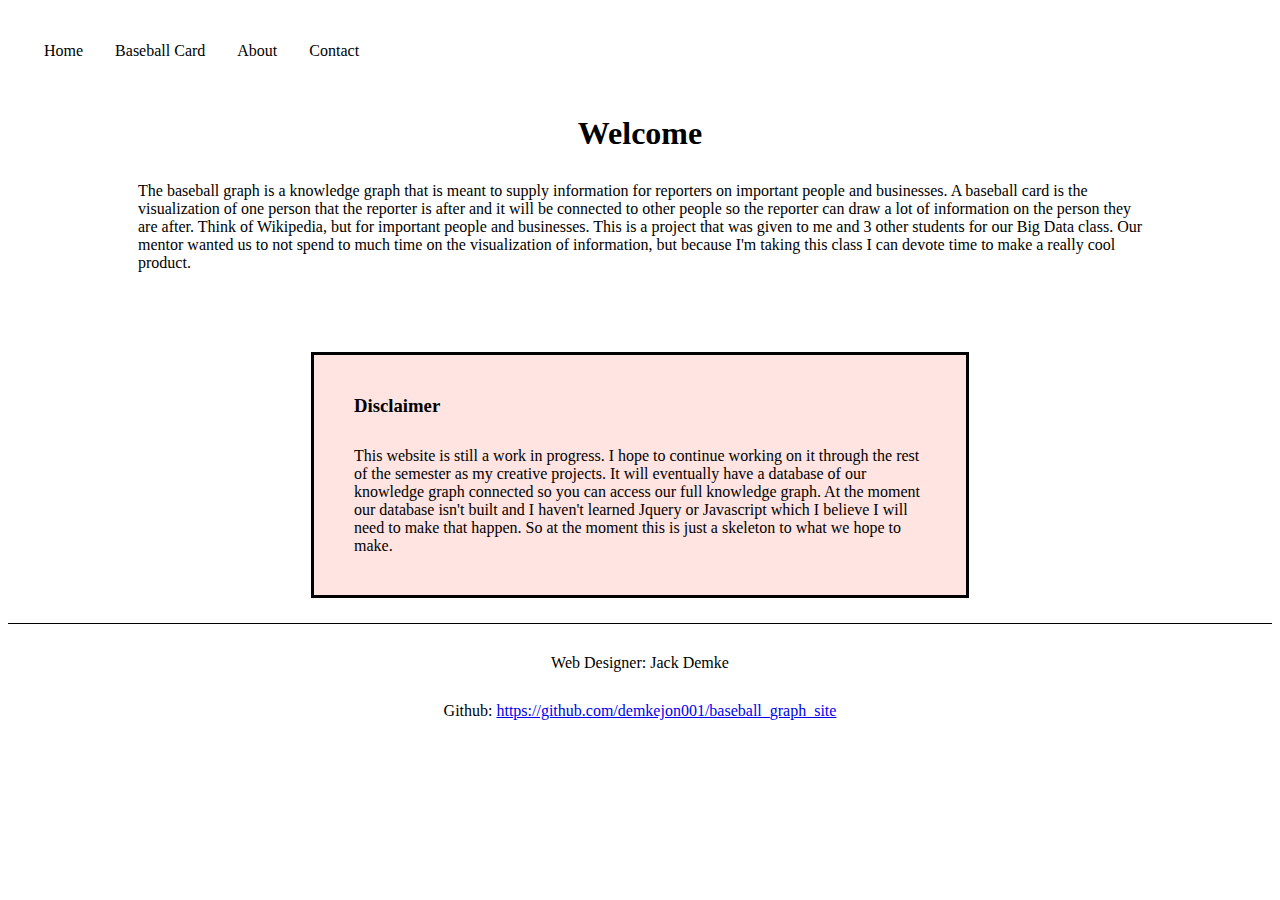
<file: index.html>
<!DOCTYPE html>
<html>
<link rel='stylesheet' type='text/css' href='pages/style.css'>

<title>Home</title>

<nav>
  <ul>
	<li><a href="index.html">Home</a> </li>
	<li><a href="/pages/baseball_graph.html">Baseball Card</a> </li>
	<li><a href="/pages/about.html">About</a> </li>
	<li><a href="/pages/contact.html">Contact</a> </li>
  </ul>
</nav>

<div class="welcome">
<h1>Welcome</h1>
<p> The baseball graph is a knowledge graph that is meant to supply information for reporters on important people
and businesses. A baseball card is the visualization of one person that the reporter is after and it will be connected
to other people so the reporter can draw a lot of information on the person they are after. Think of Wikipedia, but for
 important people and businesses. This is a project that was given to me and 3 other students for our Big Data class.
 Our mentor wanted us to not spend to much time on the visualization of information, 
but because I'm taking this class I can devote time to make a really cool product.</p>

</div>

<div class="disclaimer">
<h3>Disclaimer</h3>
<p>
This website is still a work in progress. I hope to continue working on it through the rest of the semester as my creative projects. It will eventually have a database of our knowledge graph connected so you can access our full knowledge graph. At the moment our database isn't built and I haven't learned Jquery or Javascript which I believe I will need to make that happen. So at the moment this is just a skeleton to what we hope to make.
</p>
</div>

<footer>
<p>Web Designer: Jack Demke</p>
<p>Github: <a href="https://github.com/demkejon001/baseball_graph_site">https://github.com/demkejon001/baseball_graph_site</a> </p>
</footer>


</html>
</file>
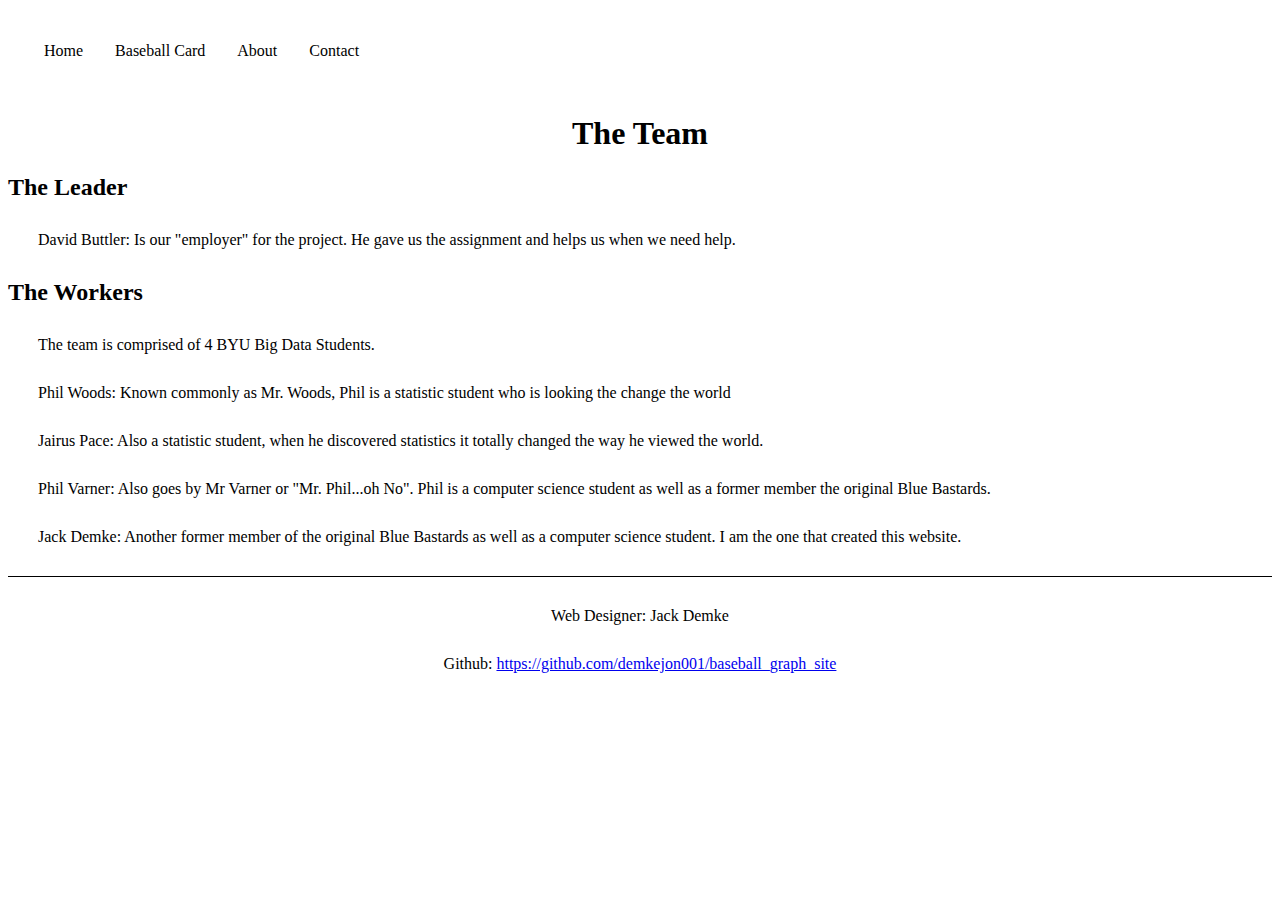
<file: pages/about.html>
<!DOCTYPE html>
<html>
<link rel="stylesheet" type="text/css" href="/pages/style.css">

<nav>
  <ul>
	<li><a href="/index.html">Home</a> </li>
	<li><a href="/pages/baseball_graph.html">Baseball Card</a> </li>
	<li><a href="/pages/about.html">About</a> </li>
	<li><a href="/pages/contact.html">Contact</a> </li>
  </ul>
</nav>


<h1>The Team</h1>
<h2>The Leader</h2>
<p>
David Buttler: Is our "employer" for the project. He gave us the assignment and helps us when we need help.
</p>
<h2>The Workers</h2>
<p>
The team is comprised of 4 BYU Big Data Students.
</p>
<p>
Phil Woods: Known commonly as Mr. Woods, Phil is a statistic student who is looking the change the world
</p>
<p>
Jairus Pace: Also a statistic student, when he discovered statistics it totally changed the way he viewed the world.
</p>
<p>
Phil Varner: Also goes by Mr Varner or "Mr. Phil...oh No". Phil is a computer science student as well as a former member the original Blue Bastards.
</p>
<p>
Jack Demke: Another former member of the original Blue Bastards as well as a computer science student. I am the one that created this website.
</p>

<footer>
<p>Web Designer: Jack Demke</p>
<p>Github: <a href="https://github.com/demkejon001/baseball_graph_site">https://github.com/demkejon001/baseball_graph_site</a> </p>
</footer>


</html>
</file>
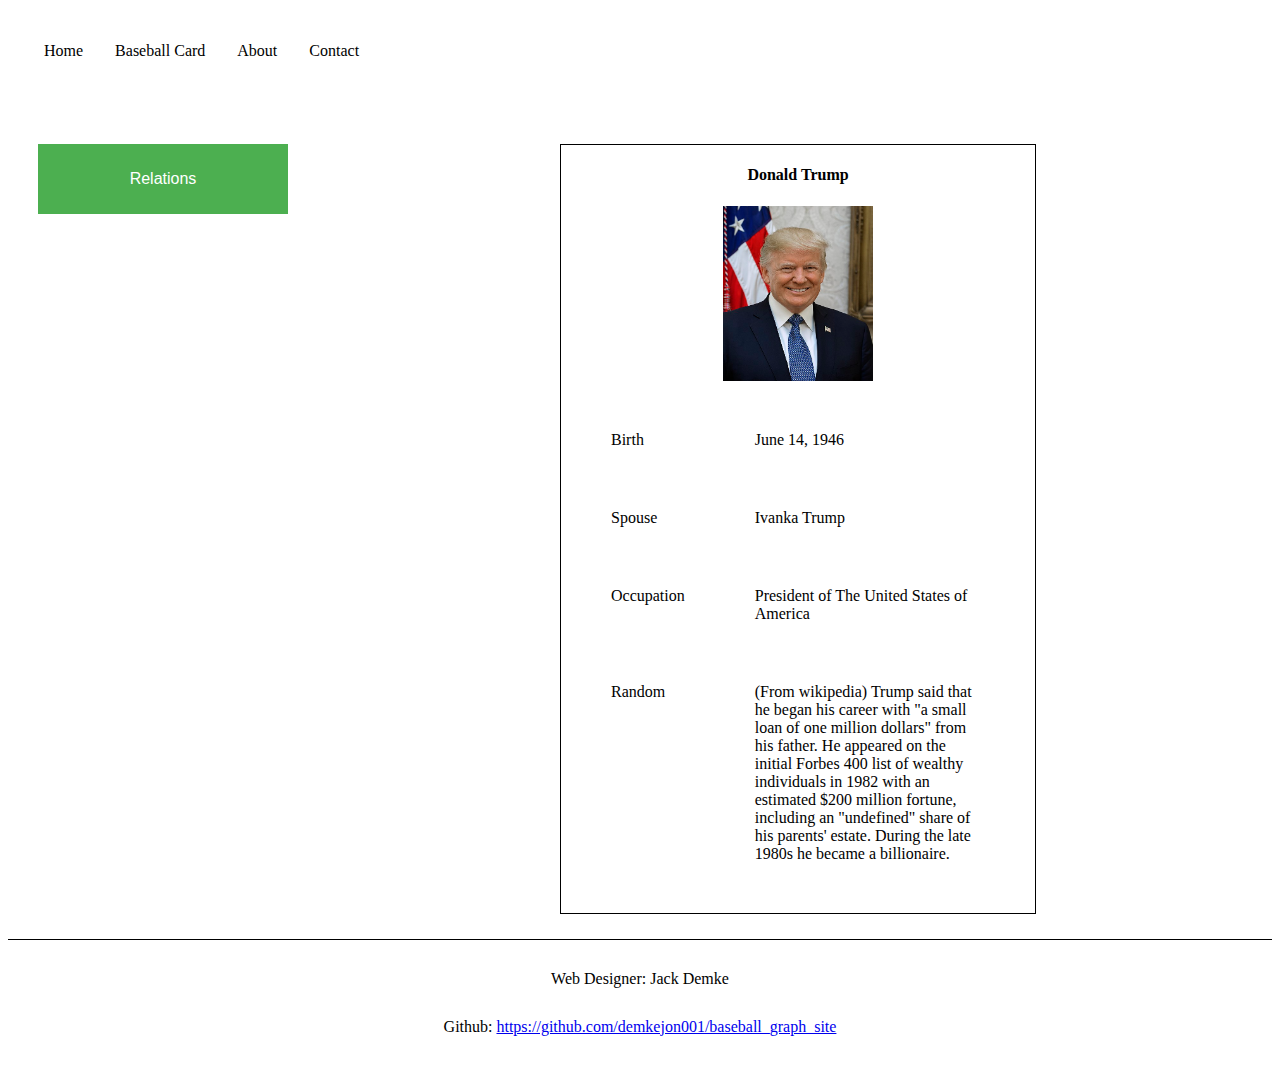
<file: pages/baseball_graph.html>
<!DOCTYPE html>
<html>
<link rel="stylesheet" type="text/css" href="/pages/style.css">

<nav>
  <ul>
	<li><a href="/index.html">Home</a> </li>
	<li><a href="/pages/baseball_graph.html">Baseball Card</a> </li>
	<li><a href="/pages/about.html">About</a> </li>
	<li><a href="/pages/contact.html">Contact</a> </li>
  </ul>
</nav>

<div class="container">

<div class="dropdown">
  <button class="dropbtn">Relations</button>
  <div class="dropdown-content">
    <a href="/pages/under_construction.html">Family</a>
    <a href="/pages/under_construction.html">Organizations</a>
    <a href="/pages/under_construction.html">Professional</a>
  </div>
</div>


<div class='card'>
   <div class='name'>
	<h4>Donald Trump</h4>
   </div>
   <div class='card_image'>
	<img src="/pages/images/trump.jpg"/>
   </div>
   <div class='info-box'>
	<div class='category'>
		<p>Birth</p>
	</div>
	<div class='info'>
		<p>June 14, 1946</p>
	</div>
	<div class='category'>
		<p>Spouse</p>
	</div>
	<div class='info'>
		<p>Ivanka Trump</p>	
	</div>
	<div class='category'>
		<p>Occupation</p>
	</div>
	<div class='info'>
		<p>President of The United States of America</a>
	</div>
	<div class='category'>
		<p>Random</p>
	</div>
	<div class='info'>
		<p>(From wikipedia) Trump said that he began his career with "a small loan of one million dollars" from his father. He appeared on the initial Forbes 400 list of wealthy individuals in 1982 with an estimated $200 million fortune, including an "undefined" share of his parents' estate. During the late 1980s he became a billionaire.</p>
	</div>

   </div>
</div>

</div>

<footer>
<p>Web Designer: Jack Demke</p>
<p>Github: <a href="https://github.com/demkejon001/baseball_graph_site">https://github.com/demkejon001/baseball_graph_site</a> </p>
</footer>




</html>
</file>
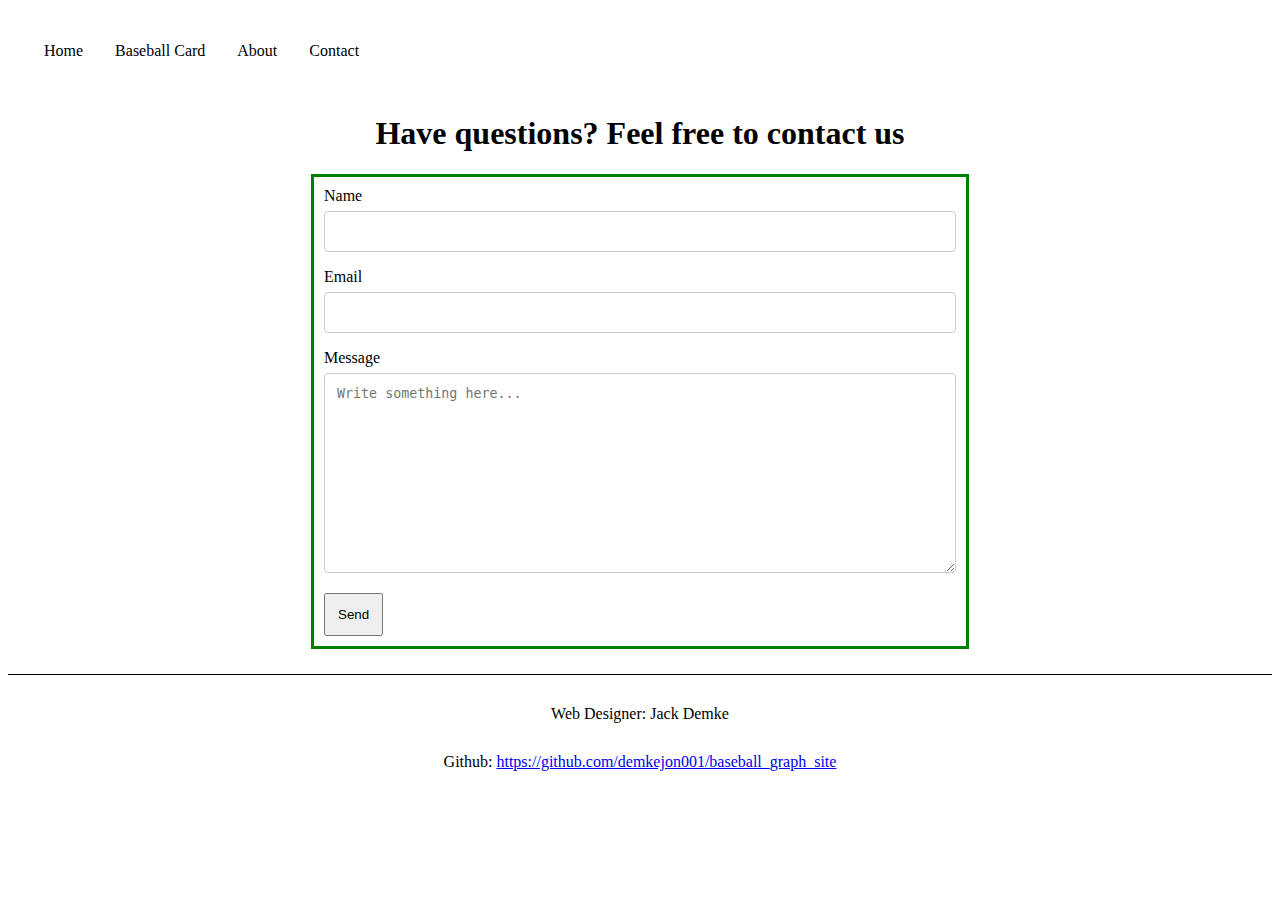
<file: pages/contact.html>
<!DOCTYPE html>
<html>
<link rel="stylesheet" type="text/css" href="/pages/style.css">

<nav>
  <ul>
	<li><a href="/index.html">Home</a> </li>
	<li><a href="/pages/baseball_graph.html">Baseball Card</a> </li>
	<li><a href="/pages/about.html">About</a> </li>
	<li><a href="/pages/contact.html">Contact</a> </li>
  </ul>
</nav>


<h1>Have questions? Feel free to contact us</h1>


<div class='email'>
<form action="https://formspree.io/demkejon001@gmail.com"
      method="POST">
    <label for="name">Name</label>
    <input type="text" id="name" name="name">

    <label for="email-reply">Email</label>
    <input type="email" id="email-reply" name="_replyto">

    <label for="message">Message</label>
    <textarea id="message" name="message" placeholder="Write something here..." style="height:200px"></textarea>

    <input type="submit" value="Send">
</form>
</div>

<footer>
<p>Web Designer: Jack Demke</p>
<p>Github: <a href="https://github.com/demkejon001/baseball_graph_site">https://github.com/demkejon001/baseball_graph_site</a> </p>
</footer>


</html>
</file>
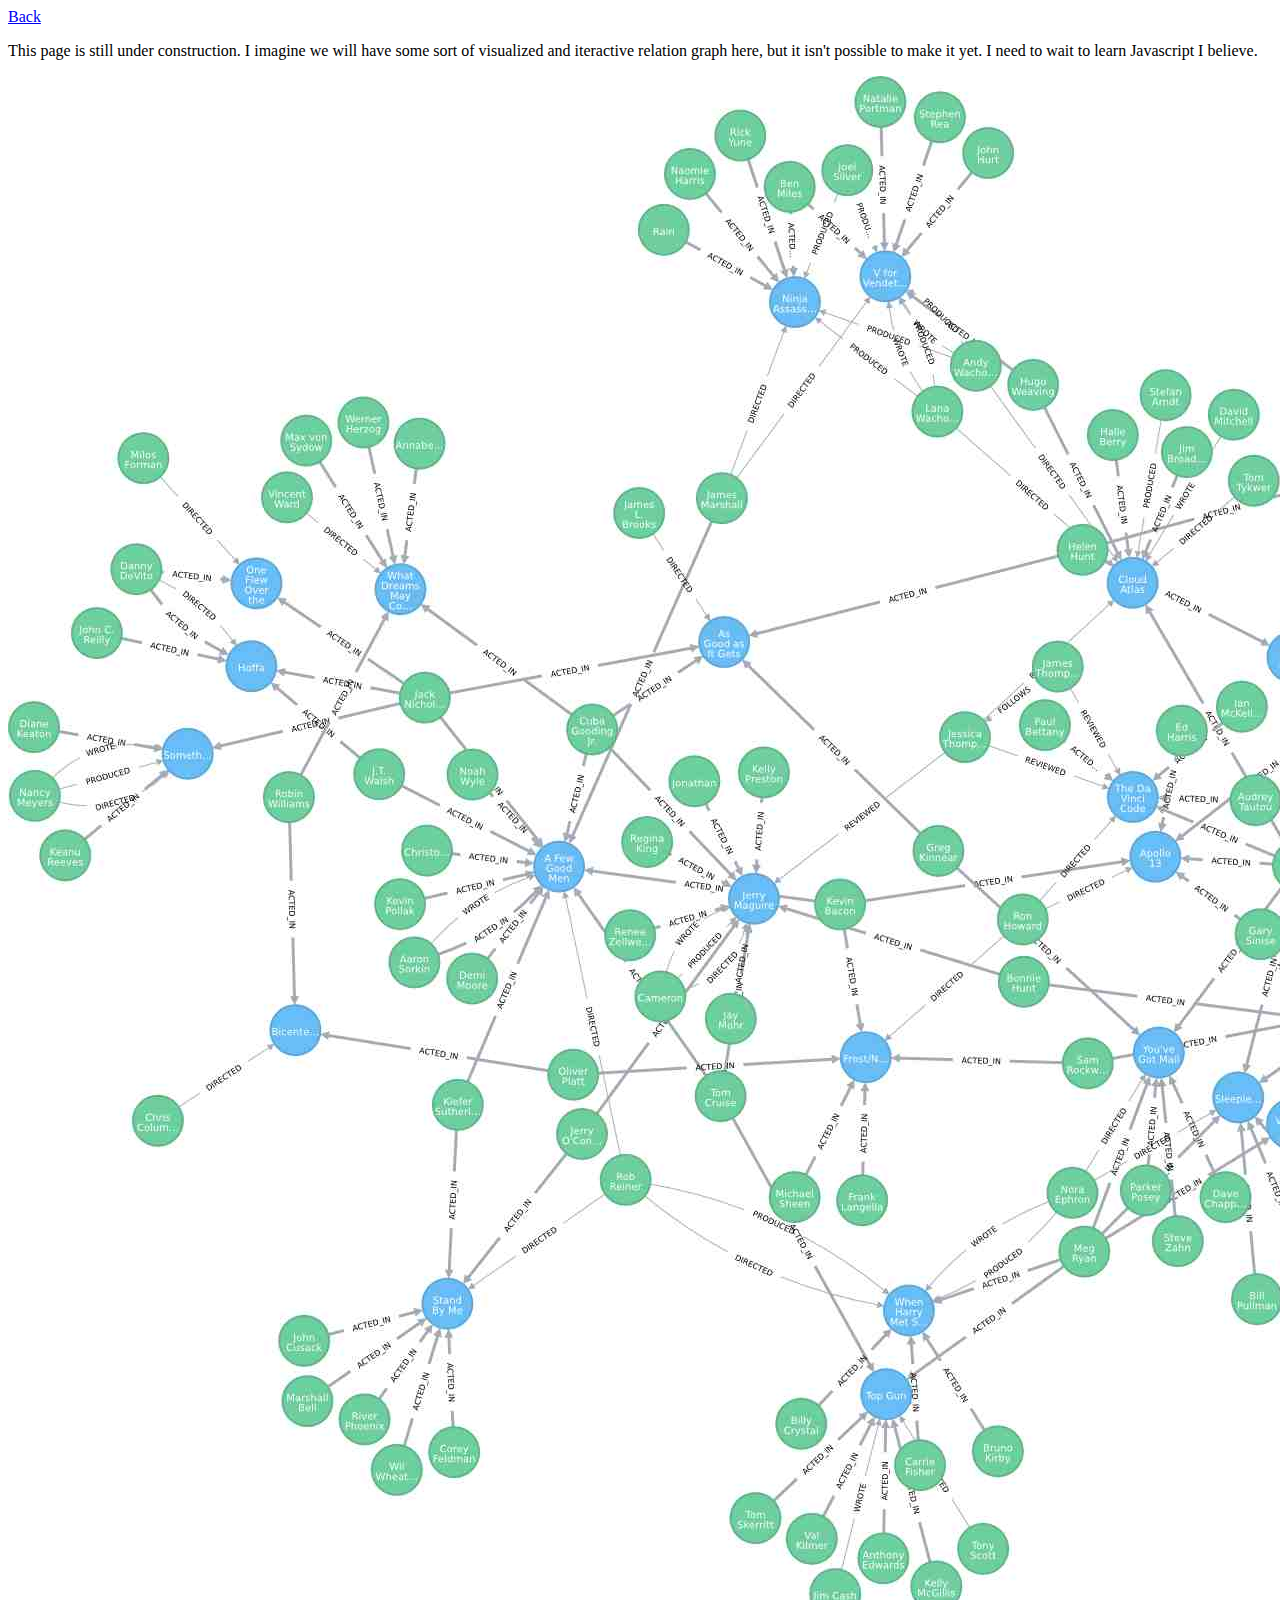
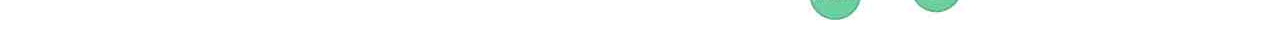
<file: pages/under_construction.html>
<!DOCTYPE html>
<html>

<title>Relationships</title>


<a href="/pages/baseball_graph.html">Back</a>


<div class='card'>
    <p> This page is still under construction. I imagine we will have some sort of visualized and iteractive relation graph here, but it isn't possible to make it yet. I need to wait to learn Javascript I believe.</p>
    <img src='/pages/images/neo4j_graph1.jpg'>

</div>


</html>
</file>
<file: pages/style.css>
h4, h1 {
	text-align: center;
}

p, h3 {
	margin: 30px;
}

.welcome p {
	font-size: 16px;
	padding-left: 100px;
	padding-right: 100px;
	padding-bottom:50px;
}

/*This is the menu nav bar*/
nav ul {
	list-style-type: none;
	margin: 0;
	padding: 20px;
	overflow: hidden;

}

nav li {
	float: left;

}

nav li a {
	display: block;
	color: black;
	text-align: center;
	padding: 14px 16px;
	text-decoration: none;
	
}

nav li a:hover {
	background-color: black;
	color: white;
	
}

.container {
    display: grid;
    grid-template-columns: 1fr 3fr;
    padding-top: 50px;
}

/*This is the relation nav bar*/
.dropbtn {
    background-color: #4CAF50;
    color: white;
    padding: 16px;
    font-size: 16px;
    border: none;
    cursor: pointer;
    width: 250px;
    height: 70px;

}

.dropdown {
    position: relative;
    display: inline-block;
    width: 250px;
    height: 80px;
    padding-left: 30px;
}

/*This is the relations dropdown menu*/
.dropdown-content {
    display: none;
    position: absolute;
/*    background-color: #f9f9f9;*/
    min-width: 160px;
    width: 250px;
    height: 80px;
/*    box-shadow: 0px 8px 16px 0px rgba(0,0,0,0.2);
    z-index: 1;
*/
}

.dropdown-content a {
    color: black;
    padding: 12px 16px;
    text-decoration: none;
    display: block;
    height: 80px;
    font-size: 20px;
}

.dropdown-content a:hover {background-color: #f1f1f1}

.dropdown:hover .dropdown-content {
    display: block;
}

.dropdown:hover .dropbtn {
    background-color: #3e8e41;
}

.disclaimer {
	margin: auto;
	width: 50%;
	border: 3px solid black;
	padding: 10px;
	background-color: MistyRose;
}

.info-box {
	display:grid;
	grid-template-columns:1fr 3fr;
	grid-column-gap: 10px;
	padding: 20px;
}

footer {
	display: block;
 	right: 0;
  	bottom: 0;
  	left: 0;
  	padding: 0;
	margin-top: 25px;
	border-top: 1px solid black;
  	text-align: center;	
}

.card {
	margin: auto;
	width:50%;
	border: 1px solid black;	

}

.card img {
	width: 150px;
	height: 175px;
	display: block;
	margin-left: auto;
	margin-right: auto;

}

.email {
    margin: auto;
    width: 50%;
    border: 3px solid green;
    padding: 10px;
}

input[type=text], select, textarea {
    width: 100%; 
    padding: 12px;
    border: 1px solid #ccc; 
    border-radius: 4px; 
    box-sizing: border-box; 
    margin-top: 6px; 
    margin-bottom: 16px; 
    resize: vertical; 
}

input[type=email], select, textarea {
    width: 100%; 
    padding: 12px;
    border: 1px solid #ccc; 
    border-radius: 4px; 
    box-sizing: border-box; 
    margin-top: 6px; 
    margin-bottom: 16px; 
    resize: vertical; 
}

input[type=submit] {
    width 25px;
    height: auto;
    padding: 12px;
}
</file>
